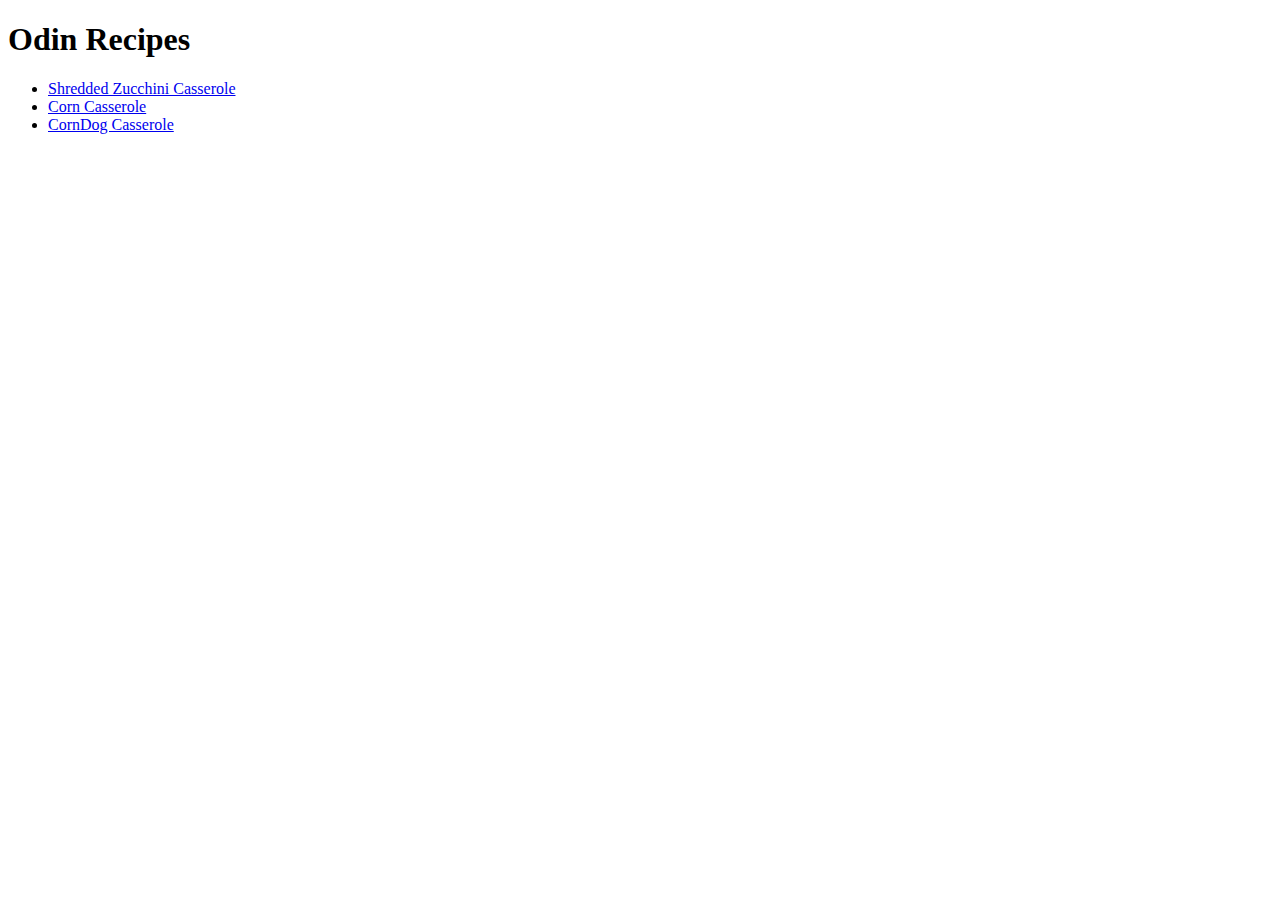
<file: index.html>
<!doctype html>
<html lang="en">
    <head>
        <meta charset="UTF-8"/>
        <title>Recipes</title>
        <link rel="stylesheet" href="./style.css"/>
    </head>
    <body>
        <h1>Odin Recipes</h1>
        <ul>
            <li><a href="recipes/shredded-zucchini-casserole.html">Shredded Zucchini Casserole</a></li>
            <li><a href="recipes/corn-casserole.html">Corn Casserole</a></li>
            <li><a href="recipes/corndog-casserole.html">CornDog Casserole</a></li>
        </ul>
    </body>
</html>
</file>
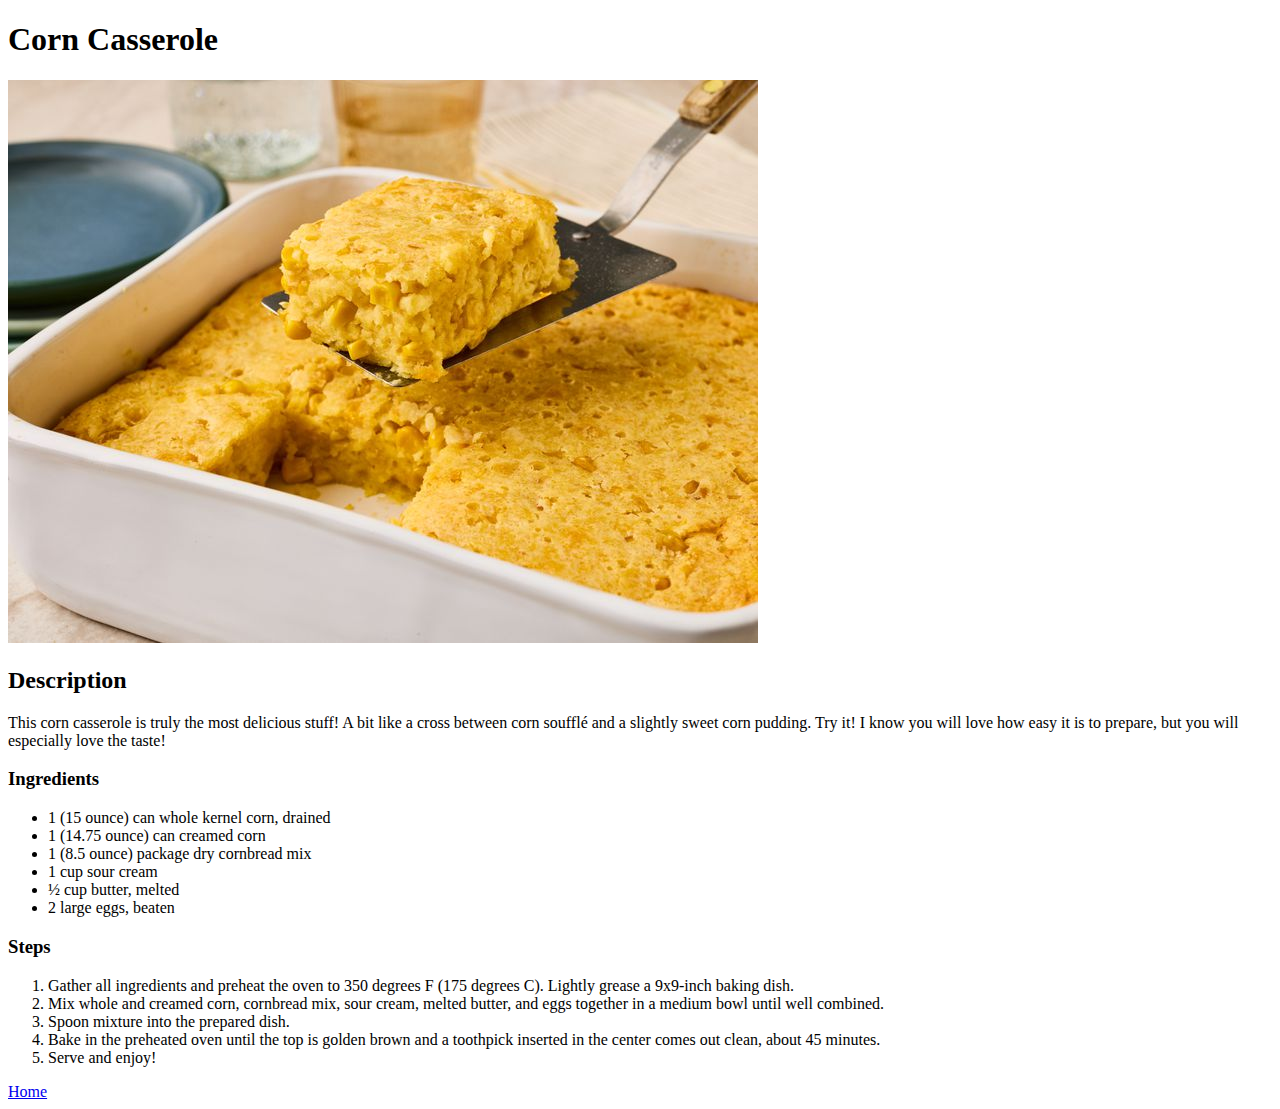
<file: recipes/corn-casserole.html>
<!doctype html>
<html lang="en">
    <head>
        <meta charset="UTF-8"/>
        <title>Corn Casserole</title>
        <link rel="stylesheet" href="../style.css"/>
    </head>
    <body>
        <h1>Corn Casserole</h1>
        <img src="./corn-casserole.jpg"/>
        <h2>Description</h2>
        <p>This corn casserole is truly the most delicious stuff! A bit like a cross between corn soufflé and a slightly sweet corn pudding. Try it! I know you will love how easy it is to prepare, but you will especially love the taste!</p>
        <h3>Ingredients</h3>
        <ul>
            <li>1 (15 ounce) can whole kernel corn, drained</li>
            <li>1 (14.75 ounce) can creamed corn</li>
            <li>1 (8.5 ounce) package dry cornbread mix</li>
            <li>1 cup sour cream</li>
            <li>½ cup butter, melted</li>
            <li>2 large eggs, beaten</li>
        </ul>
        <h3>Steps</h3>
        <ol>
            <li> Gather all ingredients and preheat the oven to 350 degrees F (175 degrees C). Lightly grease a 9x9-inch baking dish.</li>
            <li>Mix whole and creamed corn, cornbread mix, sour cream, melted butter, and eggs together in a medium bowl until well combined.</li>
            <li>Spoon mixture into the prepared dish.</li>
            <li>Bake in the preheated oven until the top is golden brown and a toothpick inserted in the center comes out clean, about 45 minutes.</li>
            <li>Serve and enjoy!</li>
        </ol>
        <a href="../index.html">Home</a>
    </body>
</html>
</file>
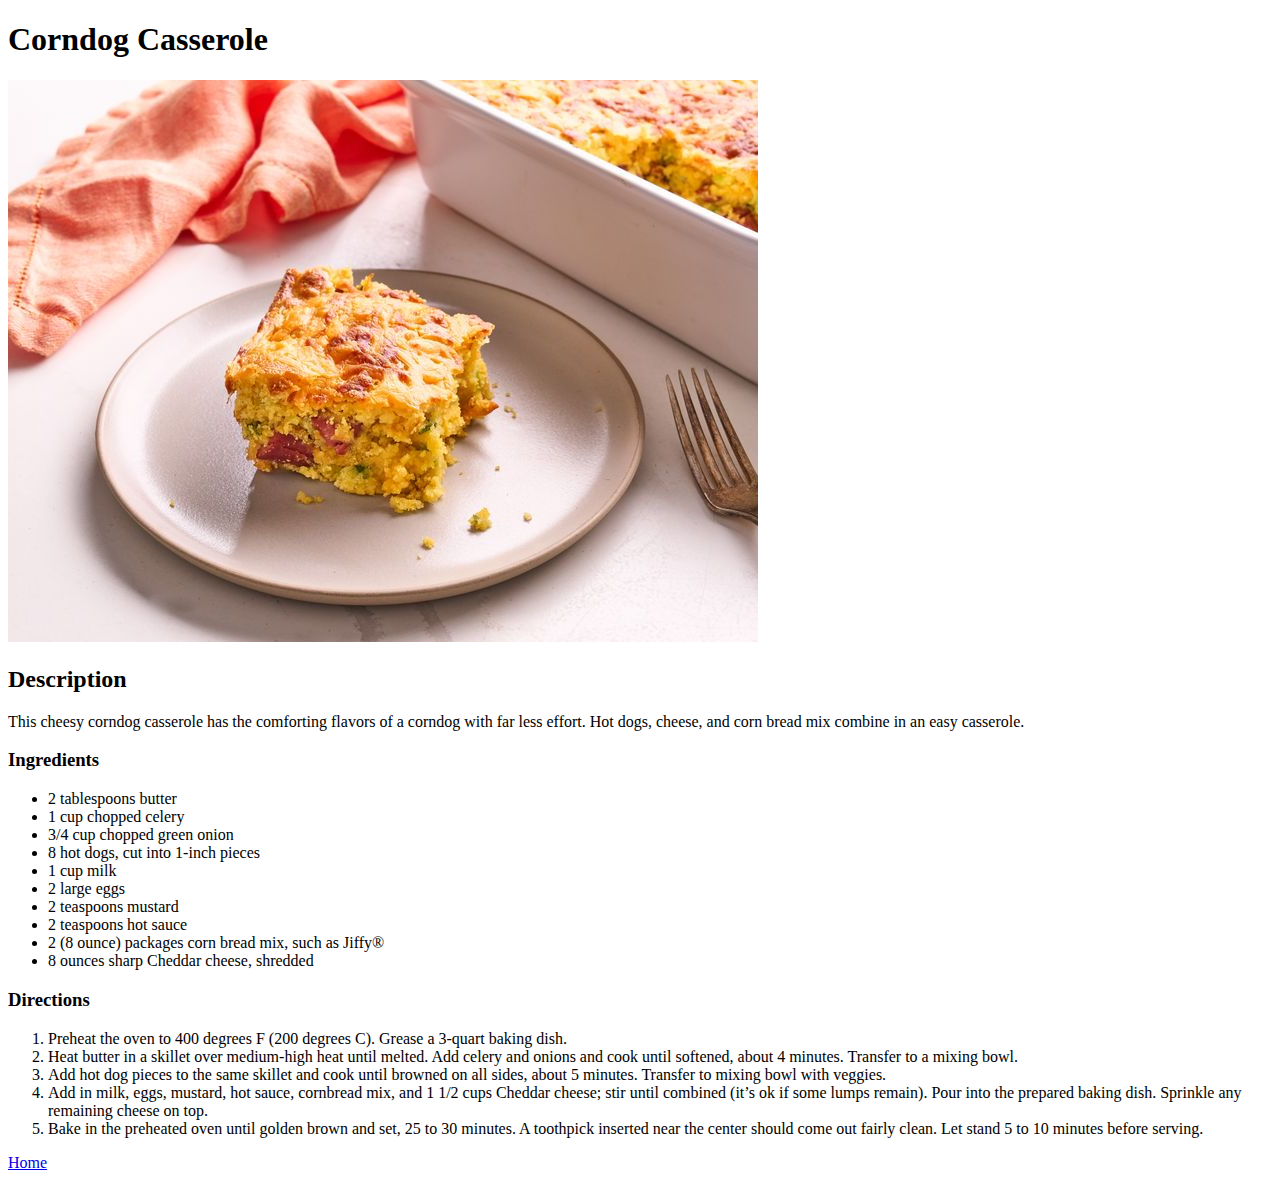
<file: recipes/corndog-casserole.html>
<!doctype html>
<html lang="en">
    <head>
        <meta charset="UTF-8"/>
        <title>CornDog Casserole</title>
        <link rel="stylesheet" href="../style.css"/>
    </head>
    <body>
        <h1>Corndog Casserole</h1>
        <img src="./corndog-casserole.jpg"/>
        <h2>Description</h2>
        <p>This cheesy corndog casserole has the comforting flavors of a corndog with far less effort. Hot dogs, cheese, and corn bread mix combine in an easy casserole.</p>
        <h3>Ingredients</h3>
        <ul>
            <li>2 tablespoons butter</li>
            <li>1 cup chopped celery</li>
            <li>3/4 cup chopped green onion</li>
            <li>8 hot dogs, cut into 1-inch pieces</li>
            <li>1 cup milk</li>
            <li>2 large eggs</li>
            <li>2 teaspoons mustard</li>
            <li>2 teaspoons hot sauce</li>
            <li>2 (8 ounce) packages corn bread mix, such as Jiffy®</li>
            <li>8 ounces sharp Cheddar cheese, shredded</li>
        </ul>
        <h3>Directions</h3>
        <ol>
            <li>Preheat the oven to 400 degrees F (200 degrees C).  Grease a 3-quart baking dish. </li>
            <li>Heat butter in a skillet over medium-high heat until melted. Add celery and onions and cook until softened, about 4 minutes. Transfer to a mixing bowl. </li>
            <li>Add hot dog pieces to the same skillet and cook until browned on all sides, about 5 minutes. Transfer to mixing bowl with veggies. </li>
            <li>Add in milk, eggs, mustard, hot sauce, cornbread mix, and 1 1/2 cups Cheddar cheese; stir until combined (it’s ok if some lumps remain). Pour into the prepared baking dish. Sprinkle any remaining cheese on top. </li>
            <li>Bake in the preheated oven until golden brown and set, 25 to 30 minutes. A toothpick inserted near the center should come out fairly clean. Let stand 5 to 10 minutes before serving. </li>
        </ol>
        <a href="../index.html">Home</a>
    </body>
</html>
</file>
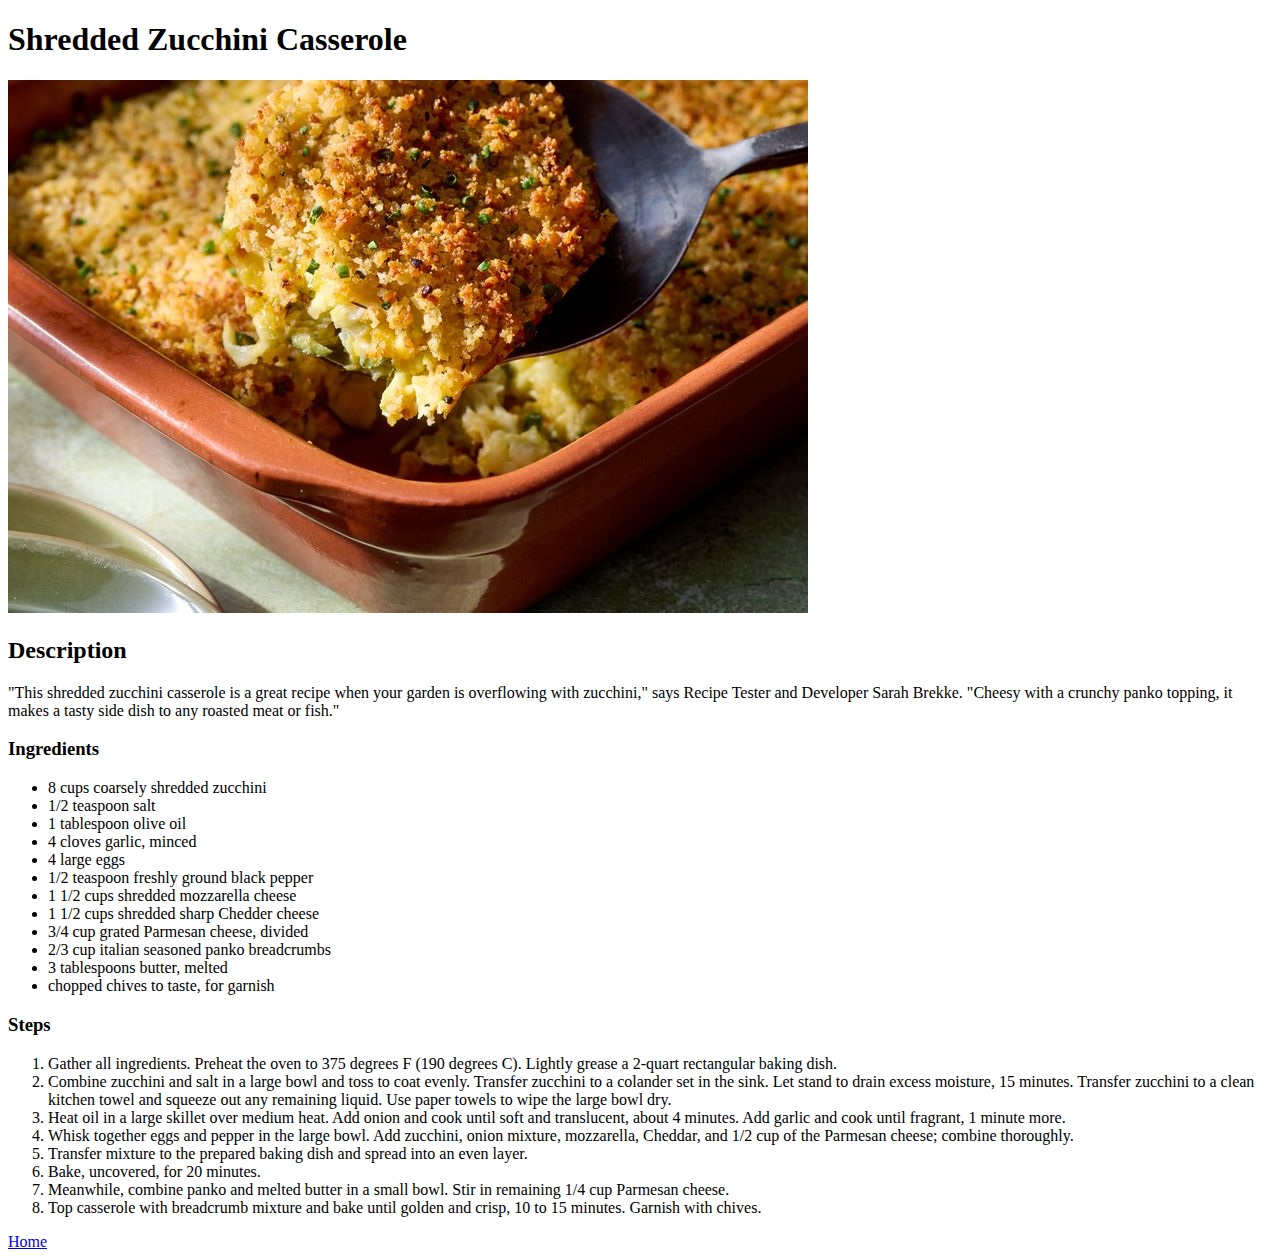
<file: recipes/shredded-zucchini-casserole.html>
<!doctype html>
<html lang="en">
    <head>
        <meta charset="UTF-8"/>
        <title>Document</title>
        <link rel="stylesheet" href="../style.css"/>
    </head>
    <body>
        <h1>Shredded Zucchini Casserole</h1>
        <img src="./lasagna.jpg" alt="" />
        <h2>Description</h2>
        <p>
            "This shredded zucchini casserole is a great recipe when your garden is overflowing with zucchini," says Recipe Tester and Developer Sarah Brekke. "Cheesy with a crunchy panko topping, it makes a tasty side dish to any roasted meat or fish."
        </p>
        <h3>Ingredients</h3>
        <ul>
            <li>8 cups coarsely shredded zucchini</li>
            <li>1/2 teaspoon salt</li>
            <li>1 tablespoon olive oil</li>
            <li>4 cloves garlic, minced</li>
            <li>4 large eggs</li>
            <li>1/2 teaspoon freshly ground black pepper</li>
            <li>1 1/2 cups shredded mozzarella cheese</li>
            <li>1 1/2 cups shredded sharp Chedder cheese</li>
            <li>3/4 cup grated Parmesan cheese, divided</li>
            <li>2/3 cup italian seasoned panko breadcrumbs</li>
            <li>3 tablespoons butter, melted</li>
            <li>chopped chives to taste, for garnish</li>
        </ul>
        <h3>Steps</h3>
        <ol>
            <li>Gather all ingredients. Preheat the oven to 375 degrees F (190 degrees C). Lightly grease a 2-quart rectangular baking dish.</li>
            <li>Combine zucchini and salt in a large bowl and toss to coat evenly. Transfer zucchini to a colander set in the sink. Let stand to drain excess moisture, 15 minutes. Transfer zucchini to a clean kitchen towel and squeeze out any remaining liquid. Use paper towels to wipe the large bowl dry.</li>
            <li>Heat oil in a large skillet over medium heat. Add onion and cook until soft and translucent, about 4 minutes. Add garlic and cook until fragrant, 1 minute more.</li>
            <li>Whisk together eggs and pepper in the large bowl. Add zucchini, onion mixture, mozzarella, Cheddar, and 1/2 cup of the Parmesan cheese; combine thoroughly.</li>
            <li>Transfer mixture to the prepared baking dish and spread into an even layer.</li>
            <li>Bake, uncovered, for 20 minutes.</li>
            <li> Meanwhile, combine panko and melted butter in a small bowl. Stir in remaining 1/4 cup Parmesan cheese.</li>
            <li>Top casserole with breadcrumb mixture and bake until golden and crisp, 10 to 15 minutes. Garnish with chives.</li>
        </ol>
        <a href="../index.html">Home</a>
    </body>
</html>
</file>
<file: style.css>
body {
    background-color: white;
    font-family: Inter;
}
</file>
